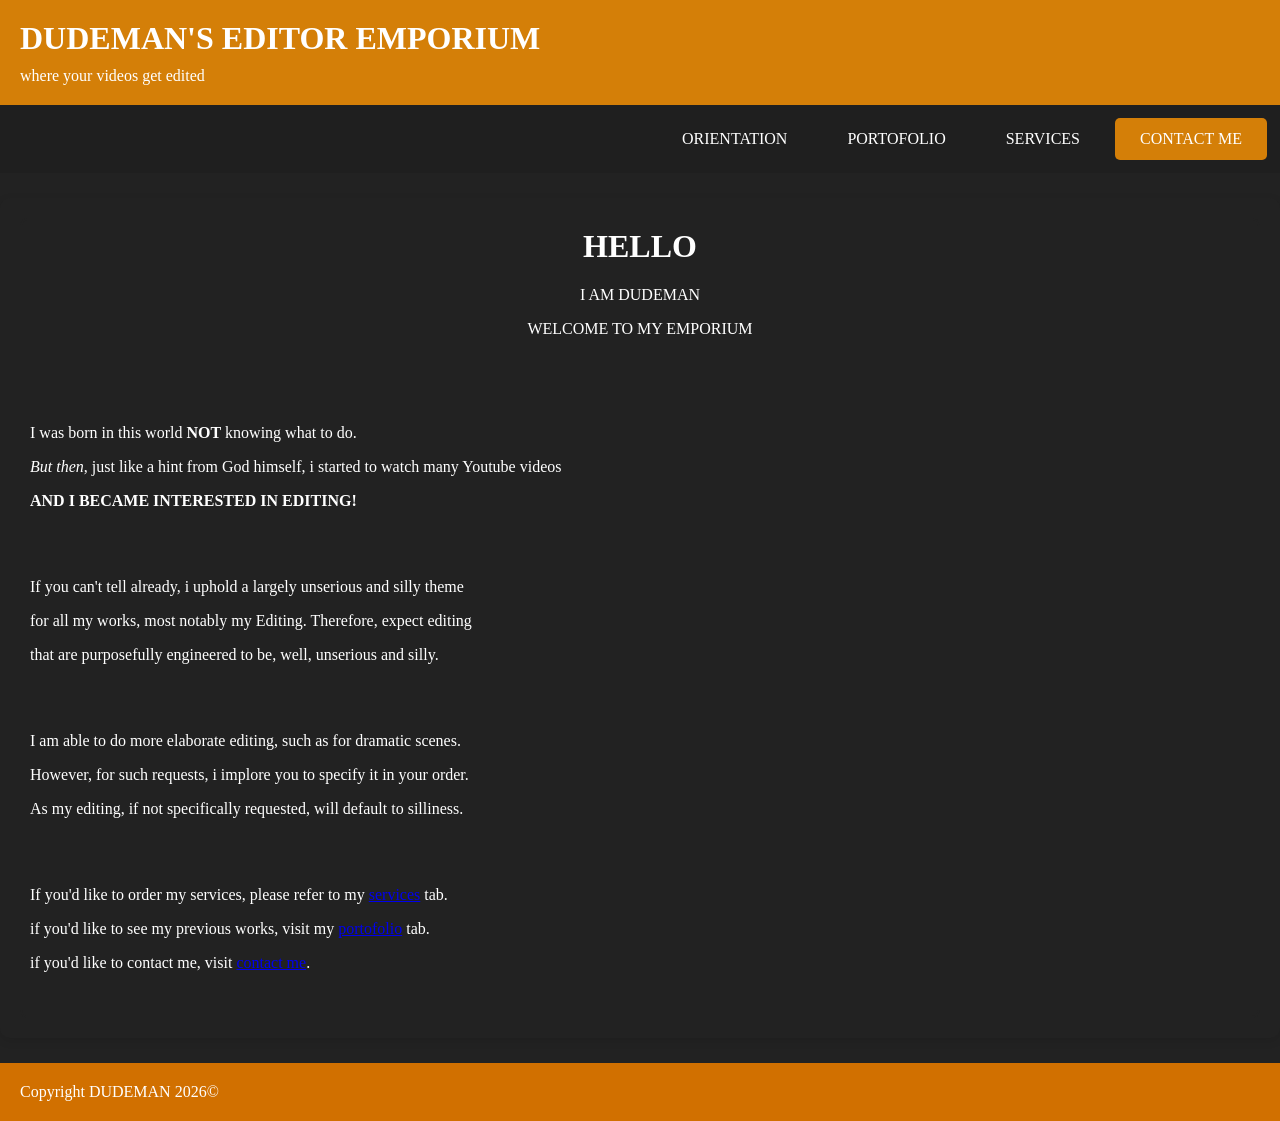
<file: index.html>
<html>
	<head>
		<title> DUDEMAN'S EMPORIUM </title>
		<link rel="stylesheet" href="style.css">
	</head>
	<body>
		<header>
			<h1> <font face="Verdana">DUDEMAN'S EDITOR EMPORIUM </h1>
			<p> where your videos get edited </font></p>
		</header>
		
		<nav>
			<a href="home.html" target="content" >ORIENTATION</a>
			<a href="portofolio.html" target="content" >PORTOFOLIO</a>
			<a href="services.html" target="content" ">SERVICES</a>
			<a href="contacts.html" target="content" class="contact">CONTACT ME</a>
		</nav>
		
		<main>
	
		
			<iframe
				src="home.html"
				name="content"
				title="web content area">
			</iframe>
		</main>
		
		<footer>
			<p> Copyright DUDEMAN 2026© </p>
		</footer>
	</body>
</html>
</file>
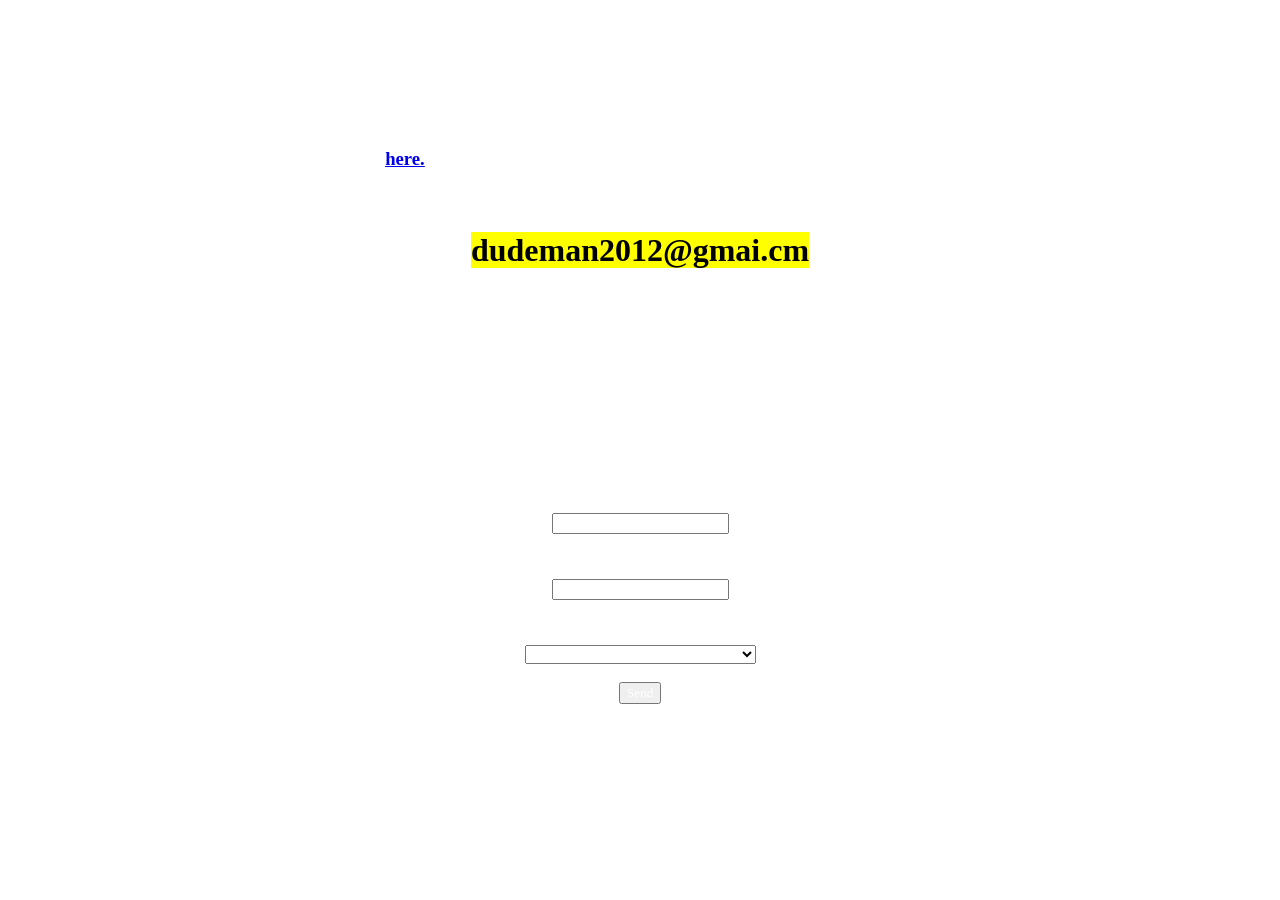
<file: contacts.html>
<html>
	<head>
		<title> CONTACT </title>
	</head>
	<body>
			<h1 align="left">  <font face="Verdana" color="white"> Welcome </h1>
			<h3 align="left"> This is where you can contact me. </h2>
			<h3 align="left"> You can only order by contacting me first, to ensure i can do the editing exactly to your liking.</h3>
			<h3 align="left"> If you'd like to take a look at my services, click <a href="services.html">here.</a></h3>
			<h3 align="left"> My contact are as follows:</h3>
			<h1	align="middle"> <mark>dudeman2012@gmai.cm</mark></h3>
			<p align="middle"><i>(not an actual email, only used for demonstration purposes)</i></p>
	</body>
	<br><br><br>
	<h2 align="left">Alternatively, you can send a direct order below. Im going to reach out to you personally. </h2>
	<h3 align="middle"> Order A Service </h3>
	<center>
		<form>
				<label for="name"><font face="Times New Roman" size="5" color="white">Name:</font></label><br>
				<input type="text" id="name" name="name"><br><br>
			
				<label for="email"><font face="Times New Roman" size="5" color="white">Email:</font></label><br>
				<input type="text" id="address" name="address"><br><br>
			
				<label for="product"><font face="Times New Roman" size="5" color="white">Product:</font></label><br>
				<select id="product" name="product"><br><br>
					<option value=""></option>
					<option value="short">Shorts/reels/tiktok styled short-form</option>
					<option value="long">Youtube styled long-form</option>
					<option value="longer">Youtube styled longer-form</option>
				</select><br><br>
			
				<button type="submit">Send </font></button>
		</form>
	</center>
</html>
</file>
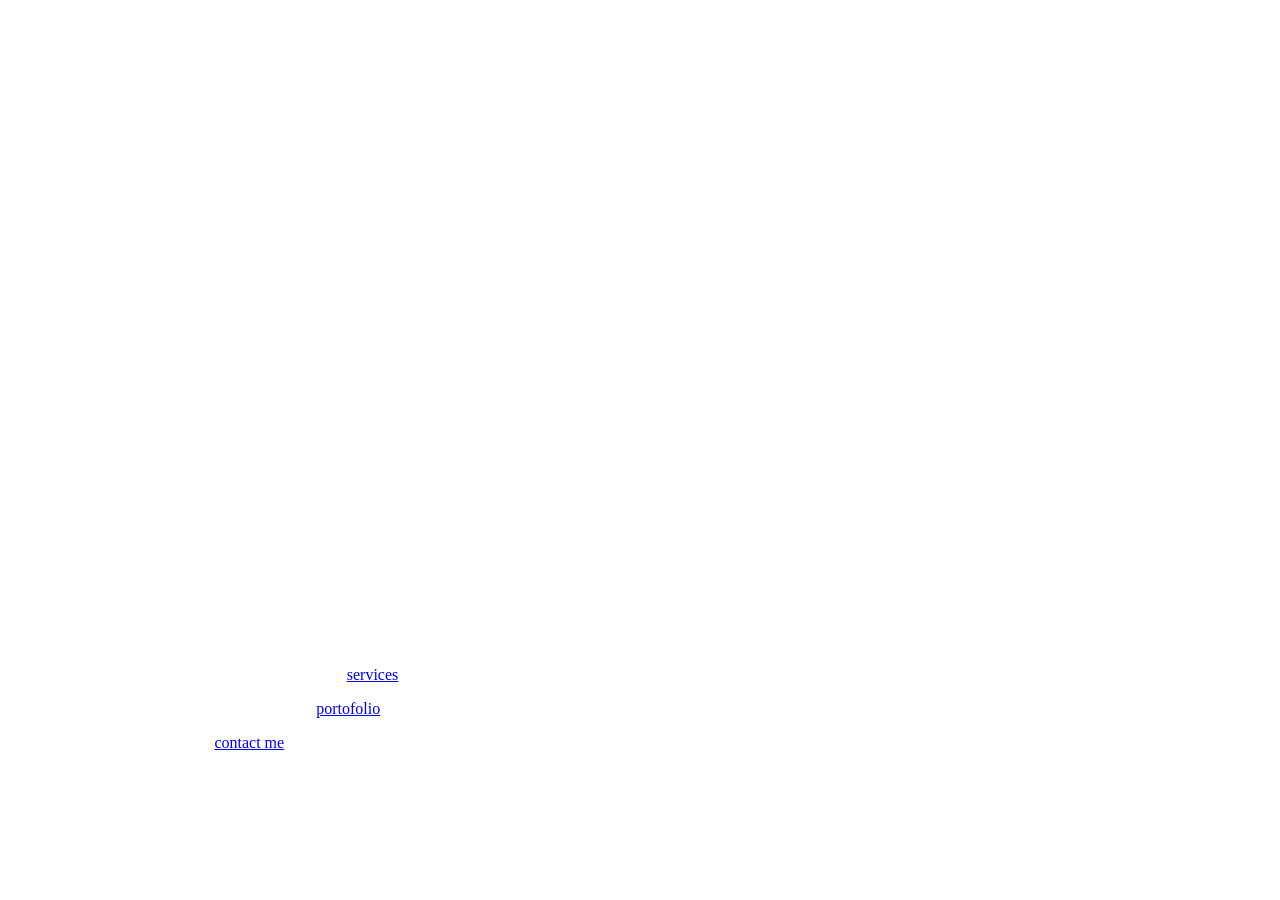
<file: home.html>
<html>
	<head>
		<title> ORIENTATION </title>
	</head>
	<body>
			<h1 align="middle"> <font face="Verdana" color="white"> HELLO </h1>
			<p align="middle"> I AM DUDEMAN </p>
			<p align="middle"> WELCOME TO MY EMPORIUM</p>
			<br><br><br>
			<p> I was born in this world <b>NOT</b> knowing what to do.</p> 
			<p> <i>But then</i>, just like a hint from God himself, i started to watch many Youtube videos</p> 
			<p><b>AND I BECAME INTERESTED IN EDITING!</b></p>
			<br><br>
			<p> If you can't tell already, i uphold a largely unserious and silly theme </p>
			<p> for all my works, most notably my Editing. Therefore, expect editing </p>
			<p> that are purposefully engineered to be, well, unserious and silly. </p>
			<br><br>
			<p> I am able to do more elaborate editing, such as for dramatic scenes. </p>
			<p> However, for such requests, i implore you to specify it in your order. </p>
			<p> As my editing, if not specifically requested, will default to silliness.  </p>
			<br><br>
			<p> If you'd like to order my services, please refer to my <a href="services.html">services</a> tab. </p>
			<p> if you'd like to see my previous works, visit my <a href="portofolio.html">portofolio</a> tab. </p>
			<p> if you'd like to contact me, visit <a href="contacts.html">contact me</a>.</p>
			<br><br>
			<p><i>*This website was made as a project for the final school examination (ASAS).</p>
			<p>**All resources in this website(images, etc) were made by the creator of this website, ranggalaal.</i></font></p>
	</body>
</html>
</file>
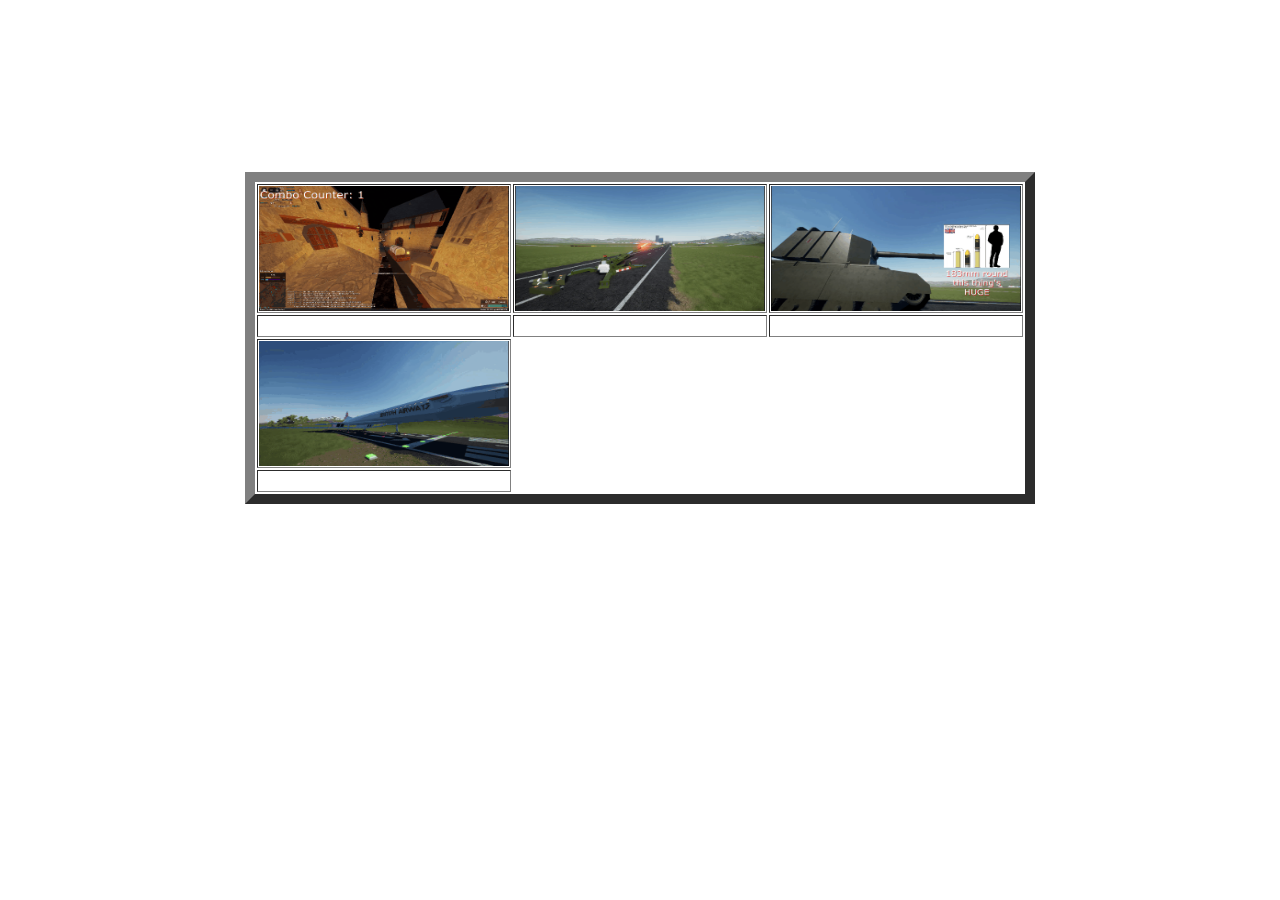
<file: portofolio.html>
<html>
	<head>
		<title> PORTOFOLIO </title>
	</head>
	<body>
			<h1 align="middle"> <font face="Verdana" color="white"> HELLO </h1>
			<h2 align="middle"> <b>WELCOME TO MY PORTOFOLIO TAB</b> </h2>
			<h3 align="middle"> this is where i show off my works</h3>
			<br>
			<table style="margin-left:auto; margin-right:auto;width="50%"" border="10">
		<tr>
			<th><font color="white"><a href="a.html" target="_blank"><img src="img/gif1.gif" height="125" width ="250"></a></th>
			<th><font color="white"><a href="a.html" target="_blank"><img src="img/gif2.gif" height="125" width ="250"></a></th>
			<th><font color="white"><a href="a.html" target="_blank"><img src="img/gif3.gif" height="125" width ="250"></a></th>
		</tr>
		<tr>
			<td align="middle"><font color="white"><i>"Phantom Forces Gameplay"</i></td>
			<td align="middle"><font color="white"><i>"M777 Firing Test"</i></td>
			<td align="middle"><font color="white"><i>"FV4005 Stage II Review"</i></td>
		</tr>
		<tr>
			<th><font color="white"><a href="a.html" target="_blank"><img src="img/gif4.gif" height="125" width ="250"></a></th>
		</tr>
		<tr>
			<td align="middle"><font color="white"><i>"The Legendary Concorde"</i></td>
		</tr>
		</table>
		<p align="middle"> (<i>these are just previews. Click on the gif to see the full thing</i>)</p>
		<br><br><br>
		
		<p align="middle"> (<i>At this moment and time, these images are merely experimental demonstrations and do <b>not</b> actually lead anywhere.</i>)</p>
	</body>
</html>
</file>
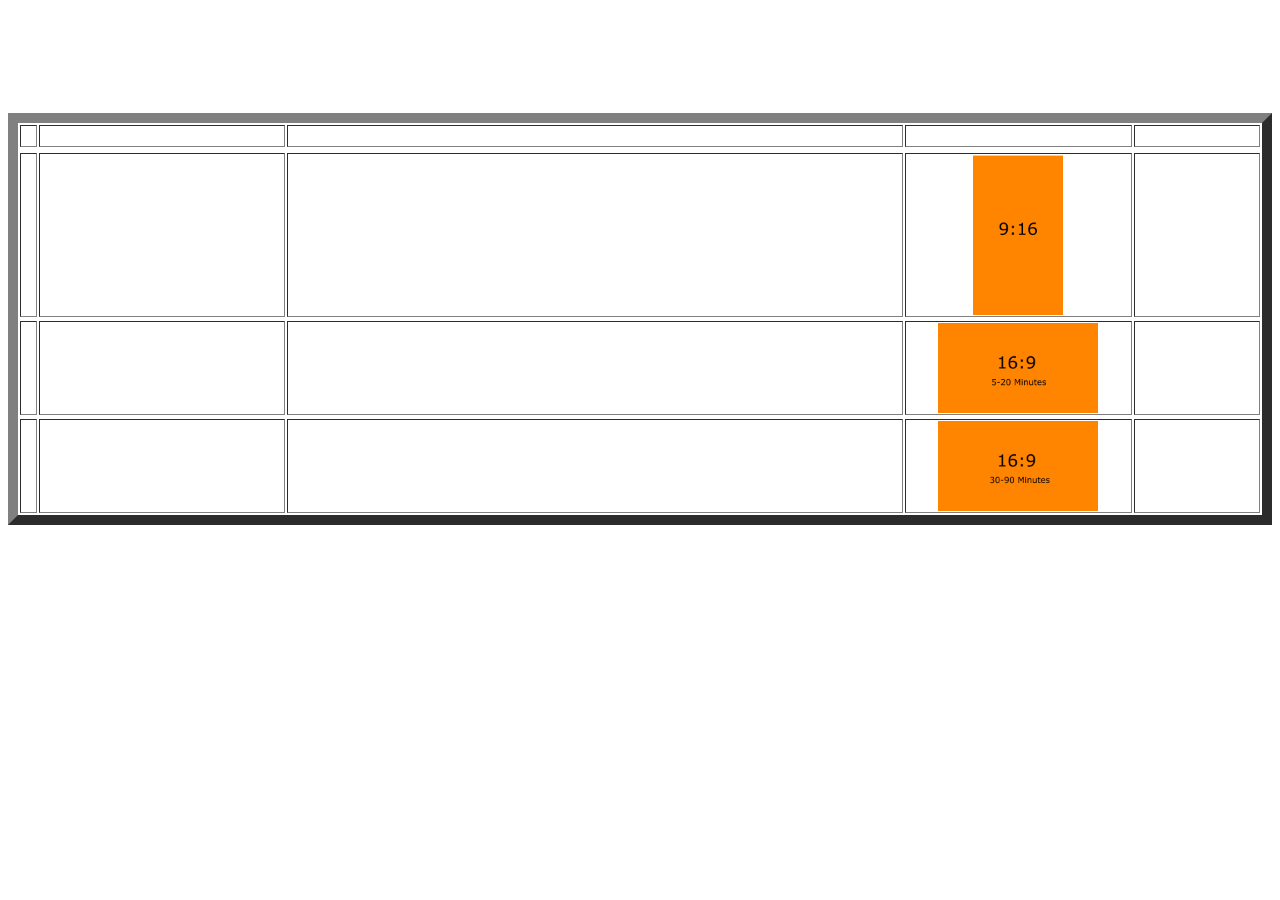
<file: services.html>
<html>
	<head>
		<title> SERVICES </title>
	</head>
	<body>
			<h1 align="middle">  <font face="Verdana" color="white"> Welcome to services </h1>
			<h2 align="middle"> Here are my prices </h3>
			<table style="margin-left:auto; margin-right:auto;width="50%"" border="10">
		<tr>
			<th><font color="white">#</th>
			<th width="20%"><font color="white">Service</th>
			<th width="50%"><font color="white">Description</th>
			<th><font color="white">Example</th>
			<th><font color="white">Price</th>
		</tr>
		<tr>
		</tr>
		<tr>
		</tr>
		<tr>
			<td><font color="white">1</td>
			<td><font color="white">Shorts/Reels/Tiktok styled short-form</td>
			<td width="20%"><font color="white">Videos vertical in nature, with length usually ranging from 10 seconds -> 1 minute-ish, engineered to catch the attention of viewers.</td>
			<td align="middle"><font color="white"><a href="contacts.html"><img src="img/forweb1.png" height="160" width="90"></a></td>
			<td><font color="white">5$-10$/hour</td>
		</tr>
		<tr>
		</tr>
		<tr>
			<td><font color="white">2</td>
			<td width="20%"><font color="white">Youtube styled long-form</td>
			<td width="50%"><font color="white">Videos horizontal in nature, with length ranging from 5 minutes -> 20 minutes, perfect for shorter gaming videos, compilations of shenanigans, and video essays regarding a simpler subject.</td>
			<td align="middle"><font color="white"><a href="contacts.html"><img src="img/forweb2.png" height="90" width="160"></a></td>
			<td><font color="white">15$-25$/hour</td>
		</tr>
		<tr>
		</tr>
		<tr>
			<td><font color="white">3</td>
			<td width="20%"><font color="white">Youtube styled longer-form</td>
			<td width="50%"><font color="white">Videos horizontal in nature, with length ranging from 30 minutes -> 1,5 hours (90 minutes), perfect for longer gaming sessions, and more complex video essays regarding a deeper subject.</td>
			<td align="middle"><font color="white"><a href="contacts.html"><img src="img/forweb3.png" height="90" width="160"></a></td>
			<td><font color="white">30$-50$/hour</td>
		</tr>
		</table>
		<br><br><br>
		
	</body>
</html>
</file>
<file: style.css>
/* =========================
   RESET
   ========================= */

* {
    margin: 0;
    padding: 0;
    box-sizing: border-box;
}


/* =========================
   BODY
   ========================= */

body {
    font-family: Verdana;
    background-color: #222;
    color: #333;
}


/* =========================
   HEADER
   ========================= */

header {
    background-color: #d47f08;
    color: white;

    text-align: left;

    padding: 20px;
}

header h1 {
    margin-bottom: 10px;
    font-size: 32px;
}

header p {
    font-size: 16px;
}


/* =========================
   MENU NAVIGASI
   ========================= */

nav {
    background-color: #1f1f1f;

    text-align: right;

    padding: 10px;
}

.contact{
	background-color: #d47f08;

    text-align: right;

    display: inline-block;

    color: white;
    text-decoration: none;

    padding: 12px 25px;

    margin: 3px;

    border-radius: 5px;
}

nav a {
    display: inline-block;

    color: white;
    text-decoration: none;

    padding: 12px 25px;

    margin: 3px;

    border-radius: 5px;

    transition: 0.3s;
}

nav a.contact{
	
	display: inline-block;

    color: white;
    text-decoration: none;

    padding: 12px 25px;

    margin: 3px;

    border-radius: 5px;

    transition: 0.3s;
}
/* Saat mouse diarahkan ke menu */

nav a:hover {
    background-color: #d47f08;
}

nav a.contact:hover {
	background-color: #7a4d0f;
}
	
	

/* =========================
   AREA KONTEN
   ========================= */

main {
    width: 100%;

    margin: 25px auto;

    background-color: #222;

    padding: 20px;

    border-radius: 10px;

    box-shadow: 0 3px 10px rgba(0, 0, 0, 0.1);
}

main h2 {
    text-align: center;

    margin-bottom: 20px;

    color: #d47f08;
}


/* =========================
   IFRAME
   ========================= */

iframe {
    width: 100%;

    height: 800px;

    border: 2px solid #222;

    border-radius: 8px;

    background-color: #222;
}


/* =========================
   FOOTER
   ========================= */

footer {
    background-color: #d17000;

    color: white;

    text-align: left;

    padding: 20px;

    margin-top: 20px;
}

footer p {
    margin: 0;
}


/* =========================
   RESPONSIVE
   ========================= */

@media screen and (max-width: 600px) {

    header h1 {
        font-size: 24px;
    }

    nav a {
        display: block;

        margin: 5px 20px;
    }

    main {
        width: 95%;
    }

    iframe {
        height: 400px;
    }
}
</file>
